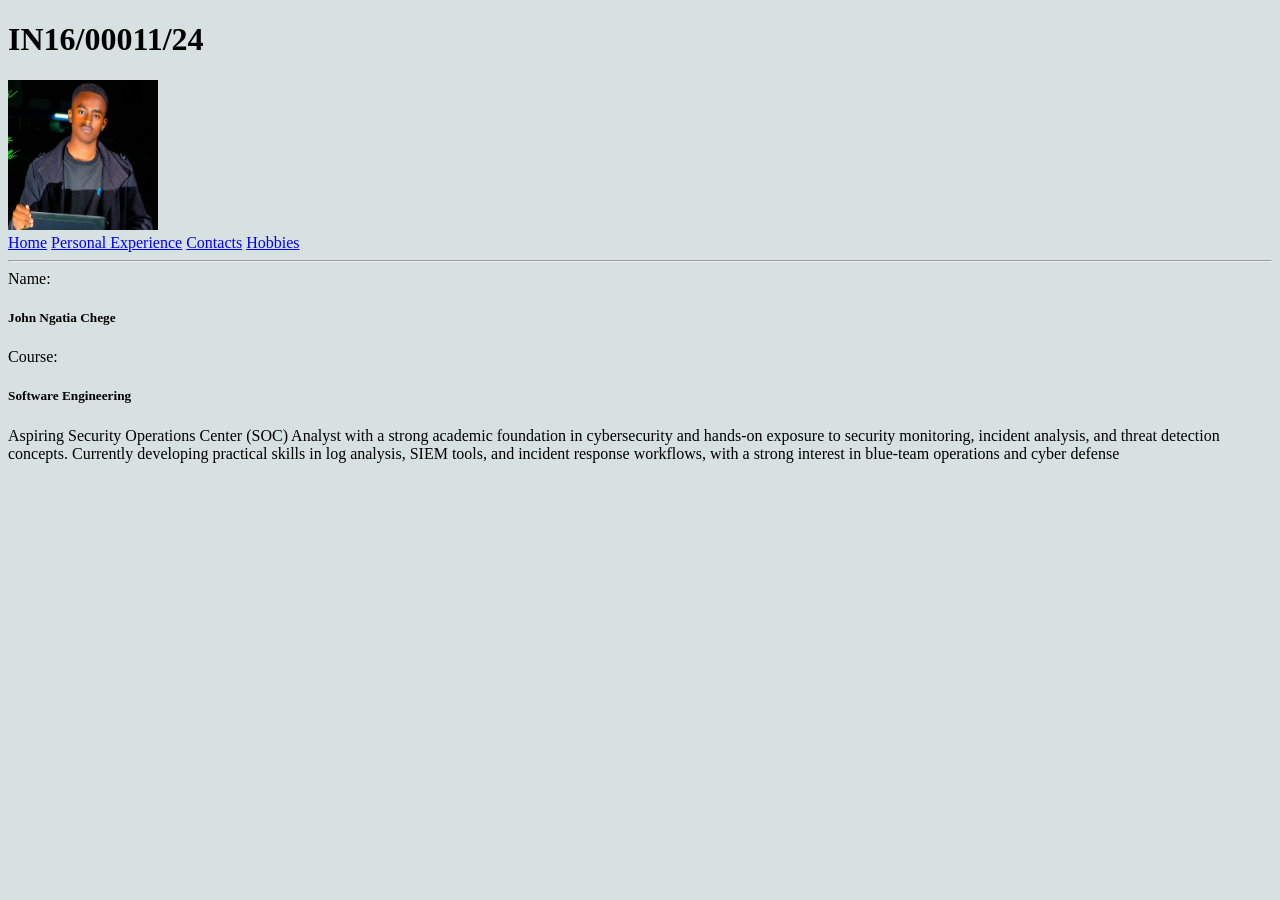
<file: index.html>
<!DOCTYPE html>
<html lang="en">
<head>
    <meta charset="UTF-8">
    <meta name="viewport" content="width=device-width, initial-scale=1.0">
    <title>John Chege</title>
    <link rel="stylesheet" href="style.css">
</head>
<body>
    <h1>IN16/00011/24</h1>
 <div class="header">    
   <img src="code-wiz.jpg" alt="">
   <div class="pages">
       <a href="index.html">Home</a>
       <a href="experience.html">Personal Experience</a>
       <a href="contact.html">Contacts</a>
       <a href="hobbies.html">Hobbies</a>
   </div>
 </div>
   
    
    <hr>
    <label>Name:</label><h5>John Ngatia Chege</h5>
    <label>Course:</label><h5>Software Engineering</h5>

    <p>Aspiring Security Operations Center (SOC) Analyst with a strong academic foundation in cybersecurity and hands-on exposure to security monitoring, incident analysis, and threat detection concepts. Currently developing practical skills in log analysis, SIEM tools, and incident response workflows, with a strong interest in blue-team operations and cyber defense</p>
</body>
</html>
</file>
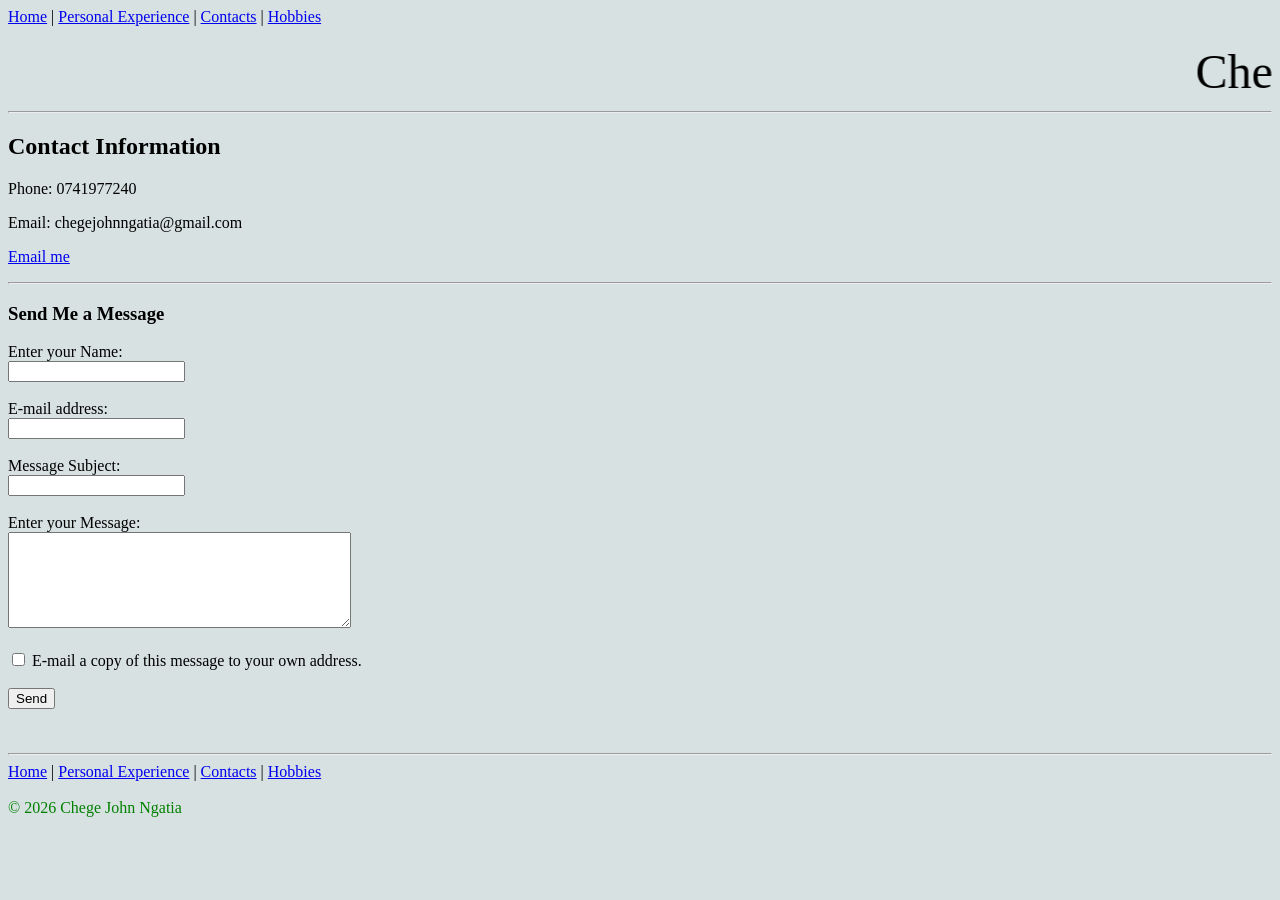
<file: contact.html>
<!DOCTYPE html>
<html lang="en">
<head>
    <meta charset="UTF-8">
    <meta name="viewport" content="width=device-width, initial-scale=1.0">
    <title>Contacts</title>
    <link rel="stylesheet" href="style.css">
</head>
<body>
   

<!-- TOP MENU -->
<a href="index.html">Home</a> |
<a href="experience.html">Personal Experience</a> |
<a href="contact.html">Contacts</a> |
<a href="hobbies.html">Hobbies</a>

<br><br>

<marquee><font size="7">Chege John Ngatia</font></marquee>

<hr>

<h2>Contact Information</h2>

<p>Phone: 0741977240</p>
<p>Email: chegejohnngatia@gmail.com</p>

<p>
<a href="mailto:chegejohnngatia@gmail.com">Email me</a>
</p>

<hr>

<h3>Send Me a Message</h3>

<form>

Enter your Name:<br>
<input type="text"><br><br>

E-mail address:<br>
<input type="email"><br><br>

Message Subject:<br>
<input type="text"><br><br>

Enter your Message:<br>
<textarea rows="6" cols="40"></textarea><br><br>

<input type="checkbox">
E-mail a copy of this message to your own address.

<br><br>

<input type="submit" value="Send">

</form>

<br><br>

<hr>

<!-- BOTTOM MENU -->
<a href="index.html">Home</a> |
<a href="experience.html">Personal Experience</a> |
<a href="contact.html">Contacts</a> |
<a href="hobbies.html">Hobbies</a>

<br><br>

<font color="green">© 2026 Chege John Ngatia</font>
</body>
</html>
</file>
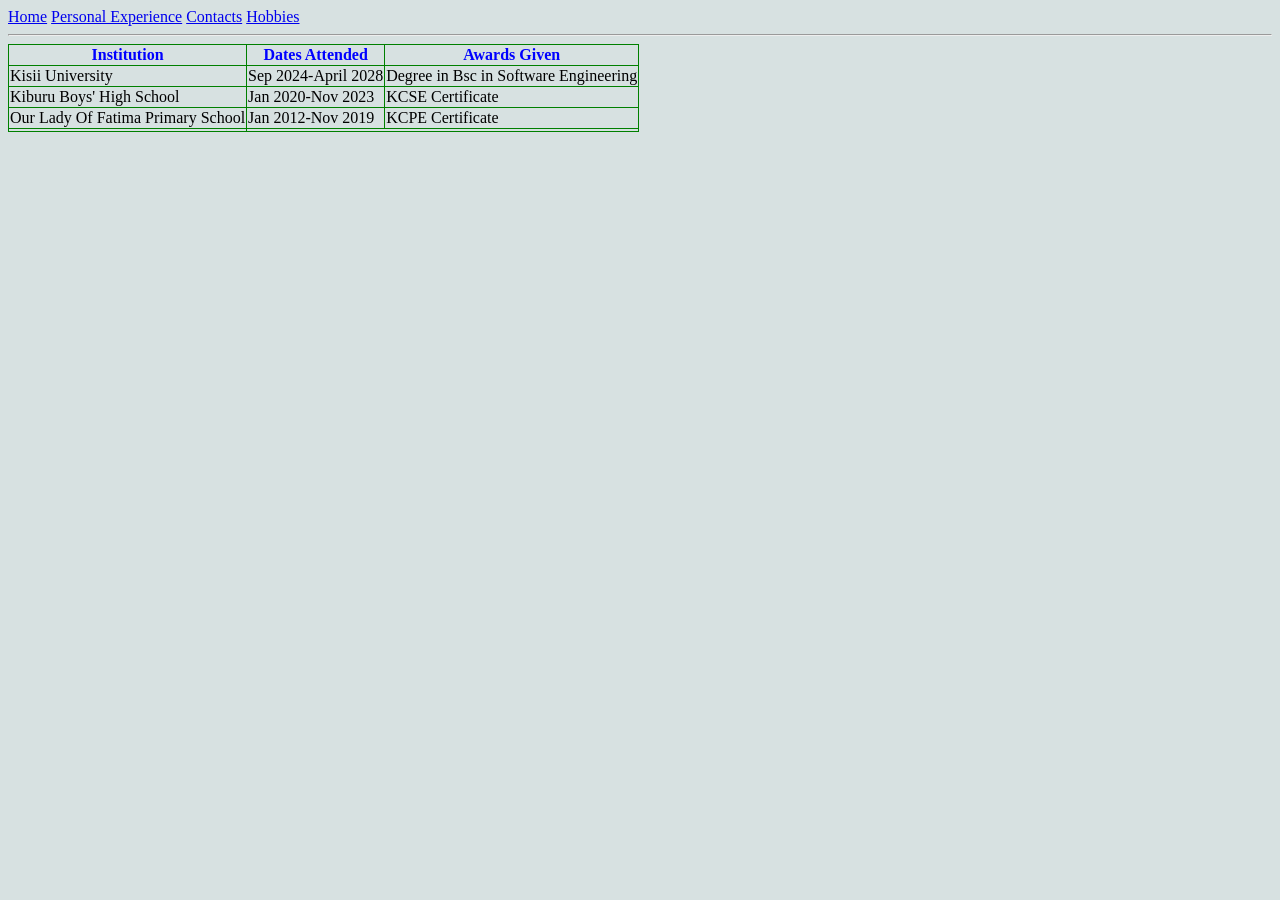
<file: experience.html>
<!DOCTYPE html>
<html lang="en">
<head>
    <meta charset="UTF-8">
    <meta name="viewport" content="width=device-width, initial-scale=1.0">
    <title>Personal Experience</title>
    <link rel="stylesheet" href="style.css">
</head>
<body>
   <!-- <img src="code-wiz.jpg" alt="">-->
    <a href="index.html">Home</a>
     <a href="experience.html">Personal Experience</a>
      <a href="contact.html">Contacts</a>
       <a href="hobbies.html">Hobbies</a>
    <hr>
    <!-- <h3>under development</h3> -->
    <table>
        <tr>
            <th>Institution</th>
            <th>Dates Attended</th>
            <th>Awards Given</th>
        </tr>
         <tr>
            <td>Kisii University</td>
            <td>Sep 2024-April 2028</td>
            <td> Degree in Bsc in Software Engineering</td>
        </tr>
         <tr>
            <td>Kiburu Boys' High School</td>
            <td>Jan 2020-Nov 2023</td>
            <td>KCSE Certificate</td>
        </tr>
        <tr>
            <td>Our Lady Of Fatima Primary School</td>
            <td>Jan 2012-Nov 2019</td>
            <td>KCPE Certificate</td>
        </tr>
        <tr>
            <td></td>
        </tr>
    </table>
</body>
</html>
</file>
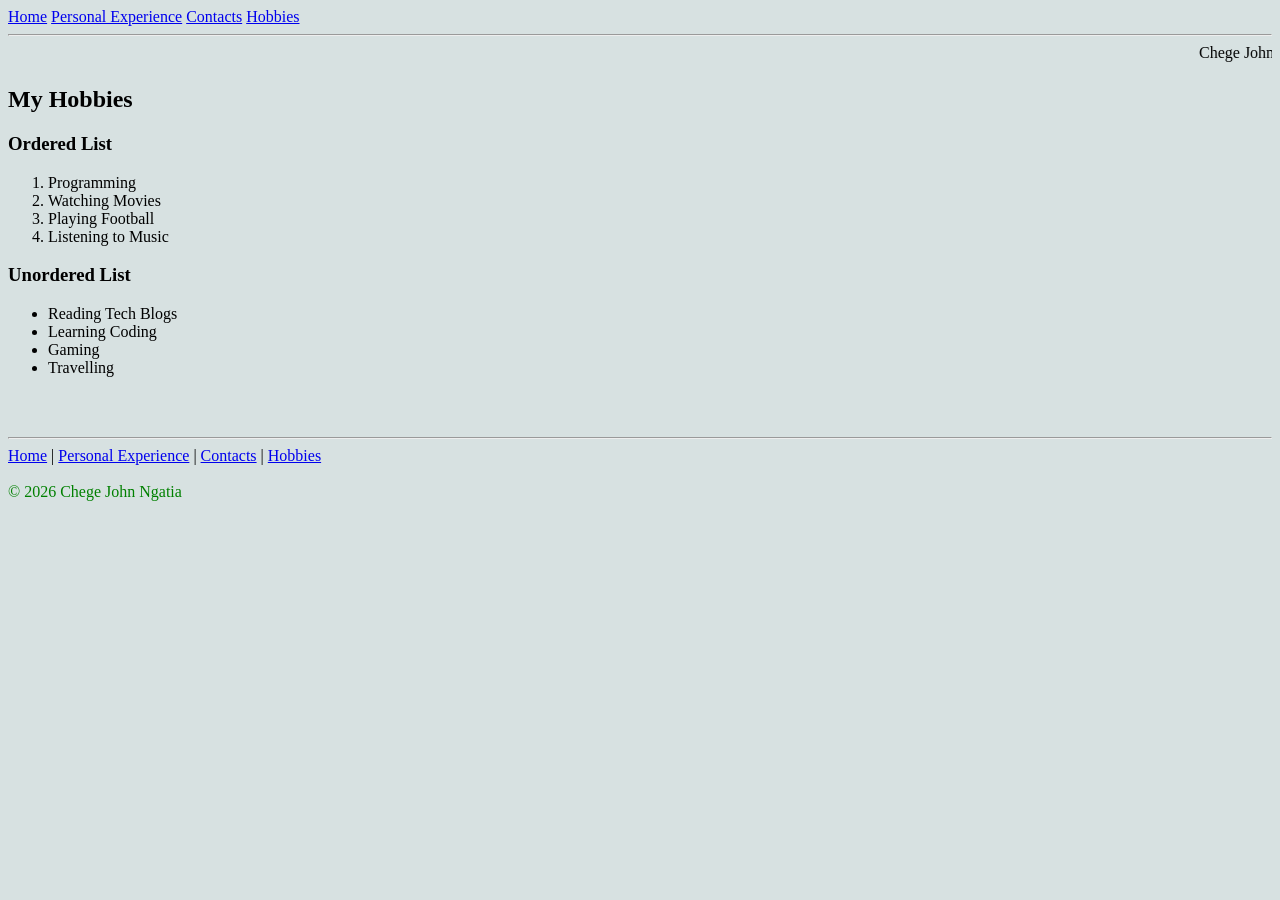
<file: hobbies.html>
<!DOCTYPE html>
<html lang="en">
<head>
    <meta charset="UTF-8">
    <meta name="viewport" content="width=device-width, initial-scale=1.0">
    <title>Hobbies</title>
    <link rel="stylesheet" href="style.css">
</head>
<body bgcolor="lightblue">
    
    <a href="index.html">Home</a>
     <a href="experience.html">Personal Experience</a>
      <a href="contact.html">Contacts</a>
       <a href="hobbies.html">Hobbies</a>

       <hr>
       
    <marquee>Chege John Ngatia</marquee>

<h2>My Hobbies</h2>

<h3>Ordered List</h3>

<ol>
<li>Programming</li>
<li>Watching Movies</li>
<li>Playing Football</li>
<li>Listening to Music</li>
</ol>

<h3>Unordered List</h3>

<ul>
<li>Reading Tech Blogs</li>
<li>Learning Coding</li>
<li>Gaming</li>
<li>Travelling</li>
</ul>

<br><br>

<hr>

<!-- BOTTOM MENU -->
<a href="index.html">Home</a> |
<a href="experience.html">Personal Experience</a> |
<a href="contact.html">Contacts</a> |
<a href="hobbies.html">Hobbies</a>

<br><br>

<font color="green">© 2026 Chege John Ngatia</font>


</body>
</html>
</file>
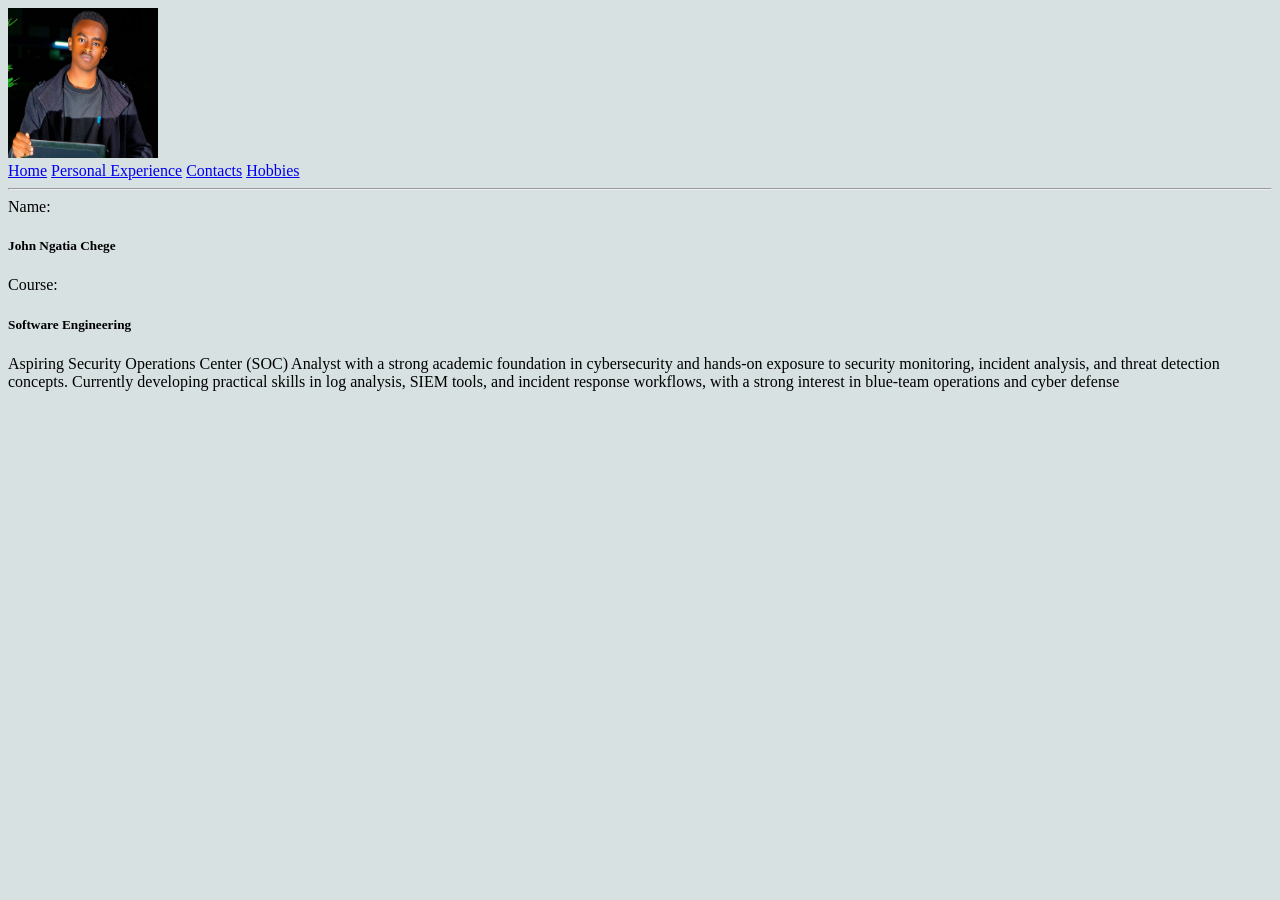
<file: home.html>
<!DOCTYPE html>
<html lang="en">
<head>
    <meta charset="UTF-8">
    <meta name="viewport" content="width=device-width, initial-scale=1.0">
    <title>John Chege</title>
    <link rel="stylesheet" href="style.css">
</head>
<body>
 <div class="header">    
   <img src="code-wiz.jpg" alt="">
   <div class="pages">
       <a href="home.html">Home</a>
       <a href="experience.html">Personal Experience</a>
       <a href="contact.html">Contacts</a>
       <a href="hobbies.html">Hobbies</a>
   </div>
 </div>
   
    
    <hr>
    <label>Name:</label><h5>John Ngatia Chege</h5>
    <label>Course:</label><h5>Software Engineering</h5>

    <p>Aspiring Security Operations Center (SOC) Analyst with a strong academic foundation in cybersecurity and hands-on exposure to security monitoring, incident analysis, and threat detection concepts. Currently developing practical skills in log analysis, SIEM tools, and incident response workflows, with a strong interest in blue-team operations and cyber defense</p>
</body>
</html>
</file>
<file: style.css>
img{
    width:150px;
    height:150px
}
body{
    background-color: rgb(215, 225, 225);
}
.pages{
    gap: space-between;
}
table,th,td{
    border: 1px solid green;
    border-collapse: collapse;
}
th{
    color:blue;
}
</file>
